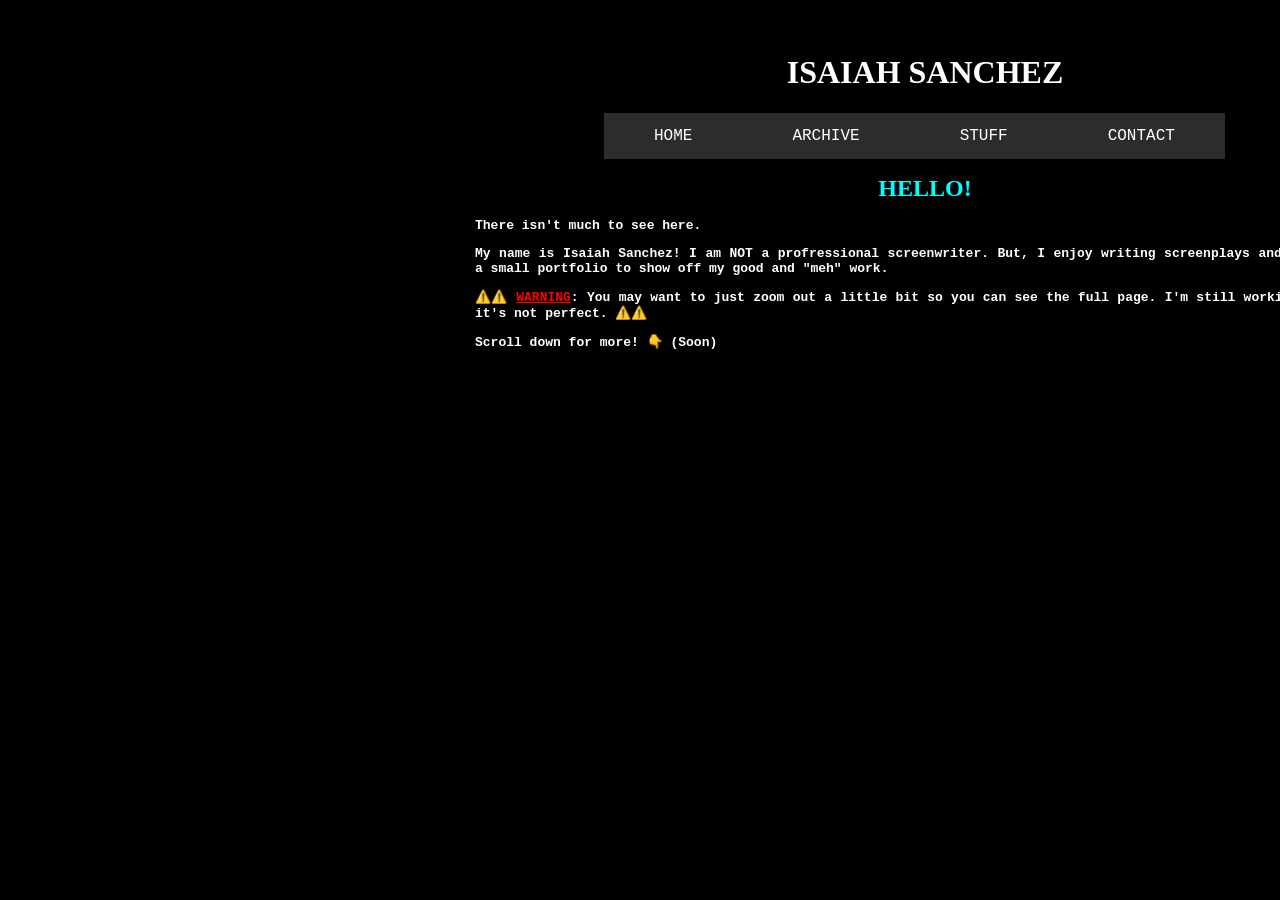
<file: index.html>
<!DOCTYPE html>
  <head>
    <title>HOME 🏠</title>
    <link rel="icon" type="image/x-icon" href="images/favicon.ico">

    <link rel="stylesheet" href="main_styles/styles.css" />
    <link rel="stylesheet" href="main_styles/images_styles.css" />
    <link rel="stylesheet" href="navigation/nav_style.css"
    <meta name="viewport" content="width=device-width, initial-scale=1.0">
  </head>
  <body>
        <h1 class="title">ISAIAH SANCHEZ</h1>
        <!-- Navbar-->
         <ul class="nav">
            <li><a href="index.html">HOME</a></li>
            <li><a href="archive.html">ARCHIVE</a></li>
            <li><a href="about.html">STUFF</a></li>
            <li><a href="contact.html">CONTACT</a></li>
         </ul>
        <!--End of Navbar-->
    </div>

    <h1 class="da-header" style="color: aqua;">HELLO!</h1>
    <h2 class="da-logline">
        <p>
            There isn't much to see here.
        </p>
        <p>
            My name is Isaiah Sanchez! I am NOT a profressional screenwriter. But, I enjoy writing screenplays and this site is just a small portfolio to show off my good and "meh" work.
        </p>
        <P>
            ⚠️⚠️ <span style="color:red; text-decoration: underline;">WARNING</span>: You may want to just zoom out a little bit so you can see the full page. I'm still working on the site, so it's not perfect. ⚠️⚠️
        </P>
        <p>
            Scroll down for more! 👇 (Soon)
        </p>
    </h2>
  </body>
  <html lang="en" style="background-color: #000000">
</html>
</file>
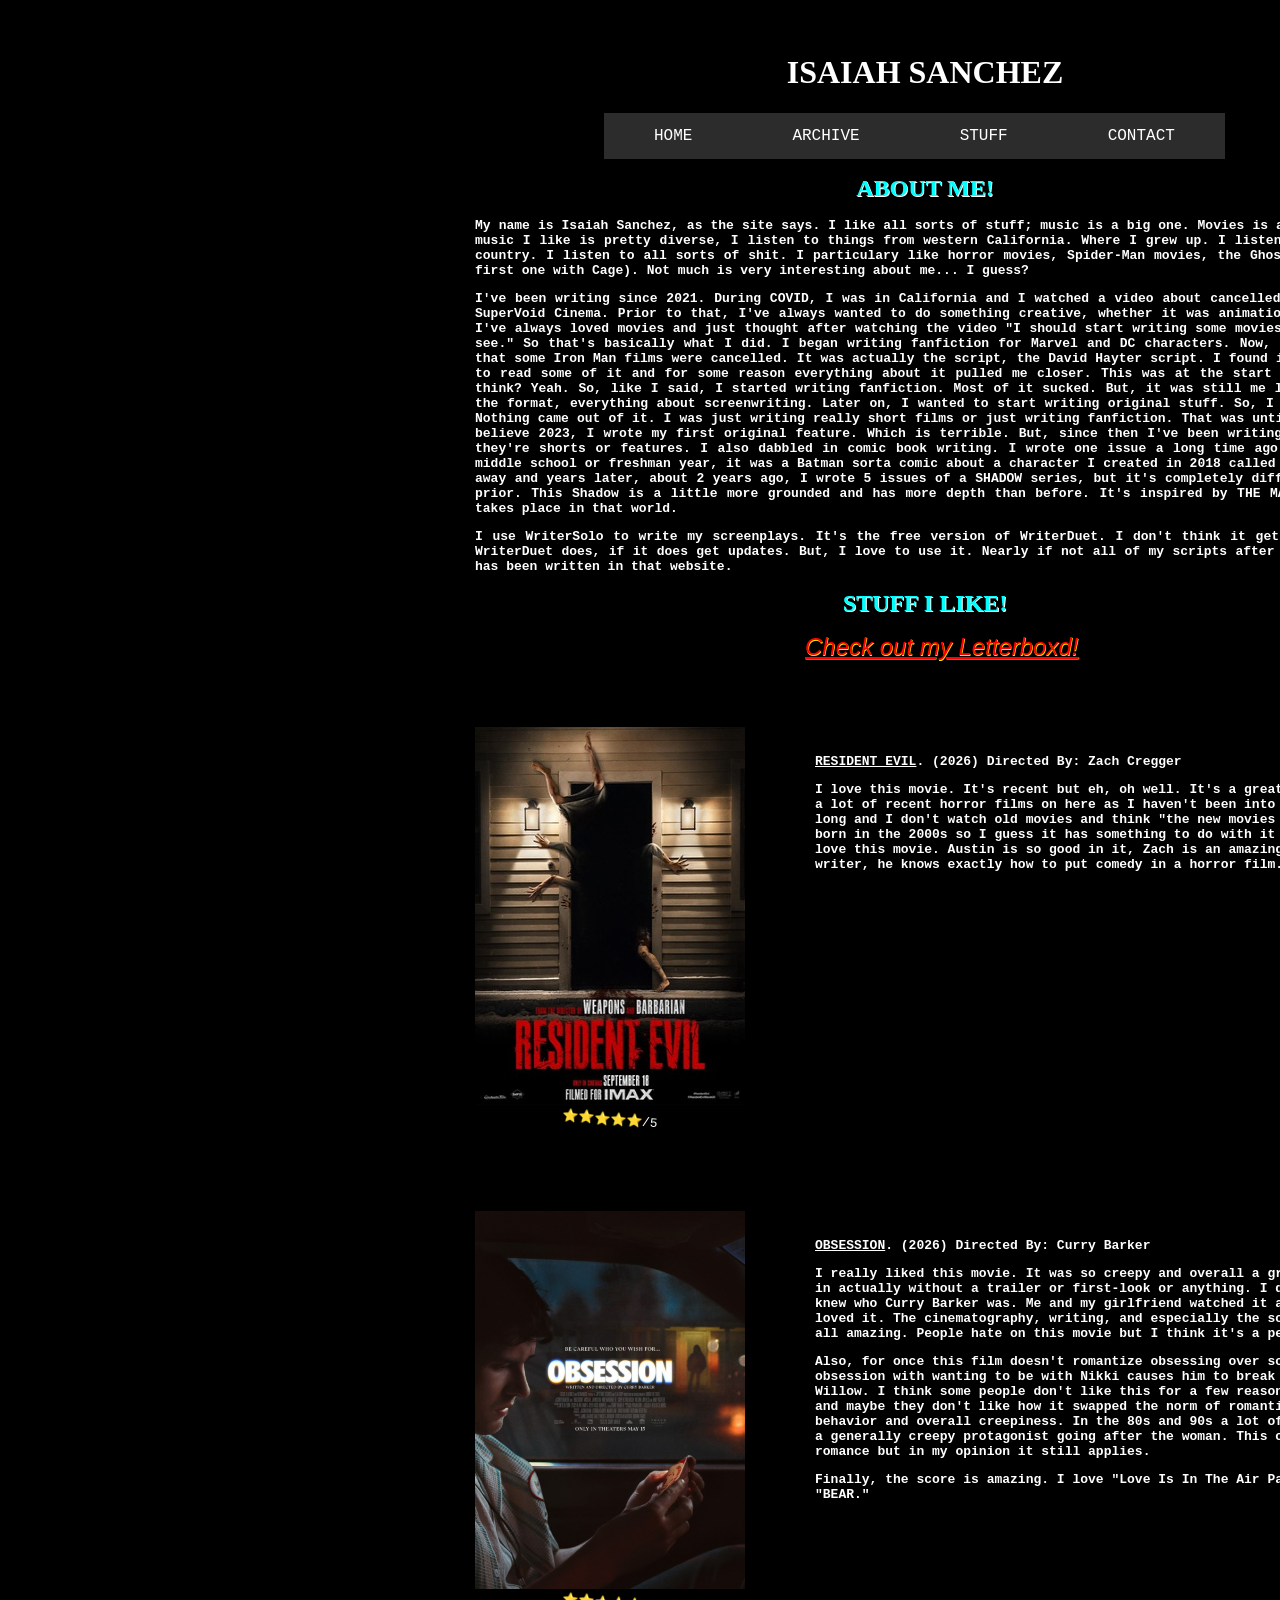
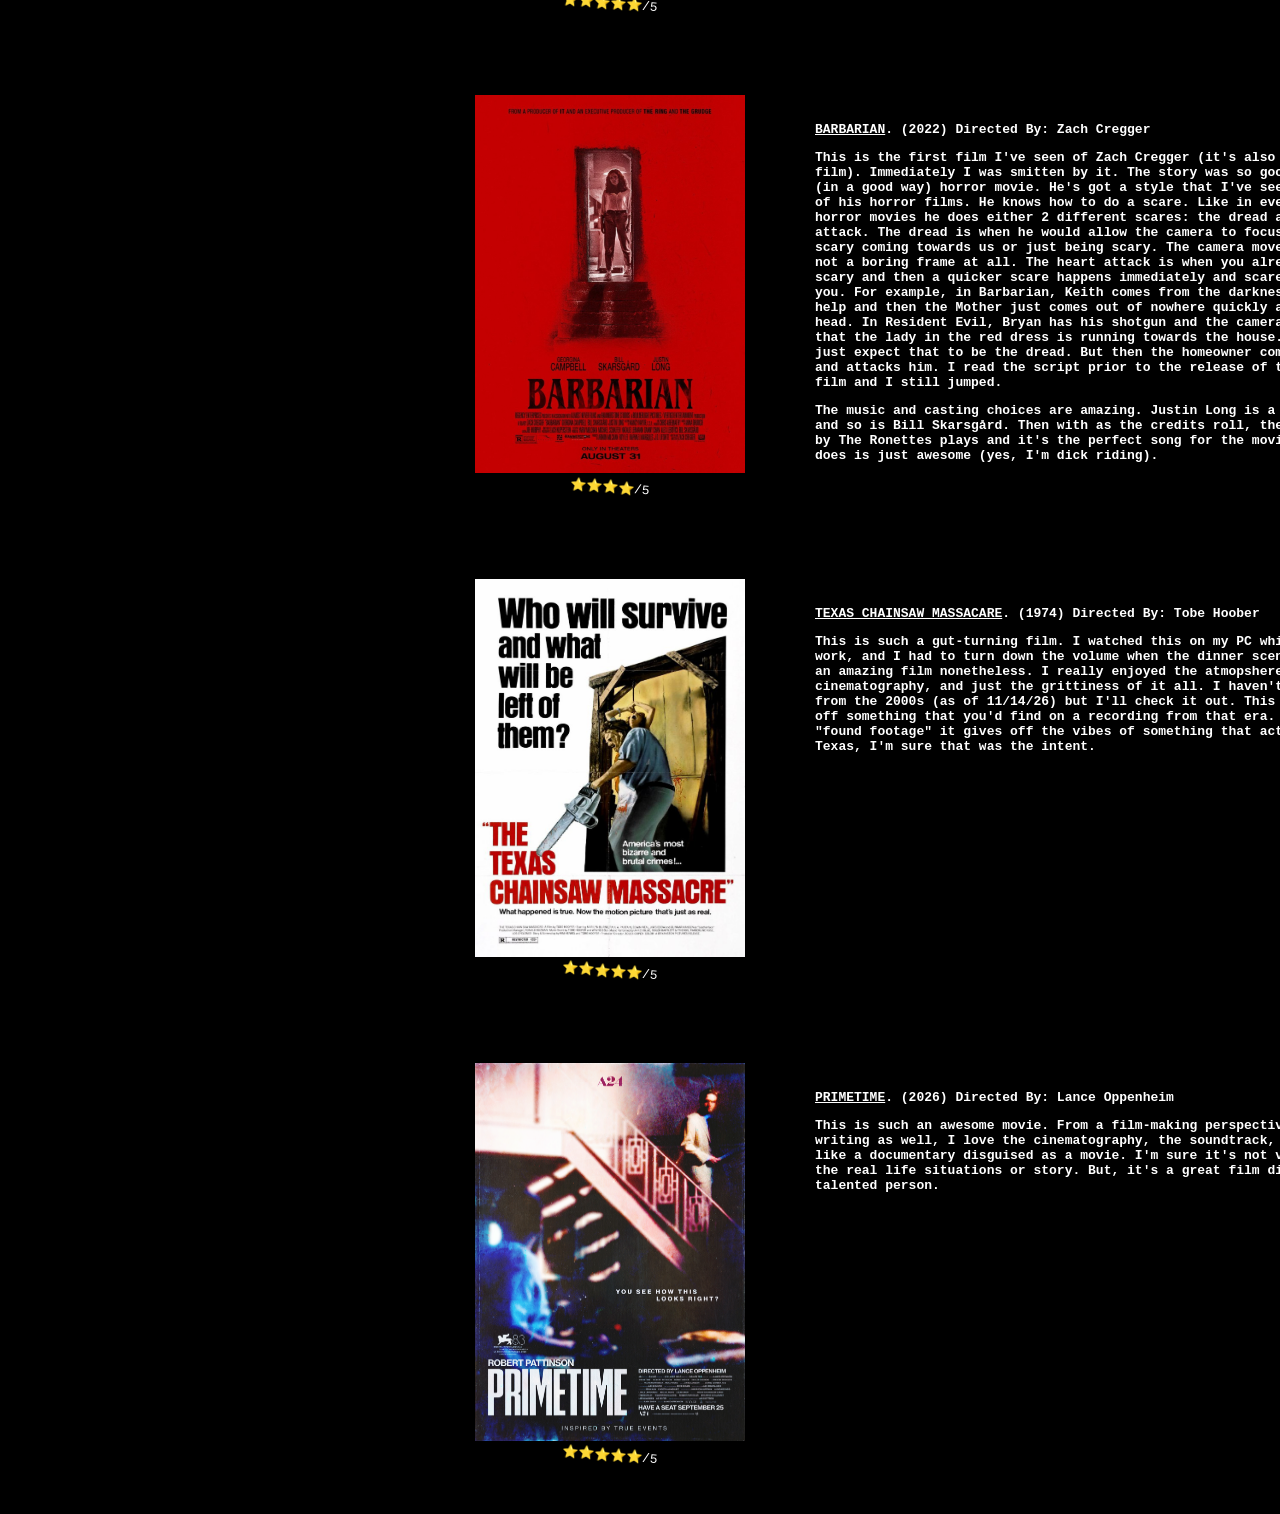
<file: about.html>
<!DOCTYPE html>
  <head>
    <title>STUFF 📦</title>
    <link rel="icon" type="image/x-icon" href="images/favicon.ico">
    <link rel="stylesheet" href="main_styles/styles.css" />
    <link rel="stylesheet" href="about_styles/images_styles.css" />
    <link rel="stylesheet" href="navigation/nav_style.css"
    <meta name="viewport" content="width=device-width, initial-scale=1.0">
  </head>
  <body>
        <h1 class="title">ISAIAH SANCHEZ</h1>
        <!-- Navbar-->
         <ul class="nav">
            <li><a href="index.html">HOME</a></li>
            <li><a href="archive.html">ARCHIVE</a></li>
            <li><a href="about.html">STUFF</a></li>
            <li><a href="contact.html">CONTACT</a></li>
         </ul>
        <!--End of Navbar-->
    </div>

    <div>
        <h1 class="da-header" style="color: aqua;">ABOUT ME!</h1>
        <h2 class="da-logline">
            <p>
                My name is Isaiah Sanchez, as the site says. I like all sorts of stuff; music is a big one. Movies is a close second. The music I like is pretty diverse, I listen to things from western California. Where I grew up. I listen to nu-metal. Some country. I listen to all sorts of shit. I particulary like horror movies, Spider-Man movies, the Ghost Rider movie (the first one with Cage). Not much is very interesting about me... I guess?
            </p>
            <p>
                I've been writing since 2021. During COVID, I was in California and I watched a video about cancelled Iron Man films by SuperVoid Cinema. Prior to that, I've always wanted to do something creative, whether it was animation or just drawing. I've always loved movies and just thought after watching the video "I should start writing some movies. Movies I want to see." So that's basically what I did. I began writing fanfiction for Marvel and DC characters. Now, it wasn't the fact that some Iron Man films were cancelled. It was actually the script, the David Hayter script. I found it online and began to read some of it and for some reason everything about it pulled me closer. This was at the start of highschool... I think? Yeah. So, like I said, I started writing fanfiction. Most of it sucked. But, it was still me learning the craft, the format, everything about screenwriting. Later on, I wanted to start writing original stuff. So, I tried a few times. Nothing came out of it. I was just writing really short films or just writing fanfiction. That was until more recent in I believe 2023, I wrote my first original feature. Which is terrible. But, since then I've been writing originals whether they're shorts or features. I also dabbled in comic book writing. I wrote one issue a long time ago in I think either middle school or freshman year, it was a Batman sorta comic about a character I created in 2018 called "SHADOW." I put it away and years later, about 2 years ago, I wrote 5 issues of a SHADOW series, but it's completely different than the one prior. This Shadow is a little more grounded and has more depth than before. It's inspired by THE MAXX and in my head takes place in that world.
            </p>
            <p>
                I use WriterSolo to write my screenplays. It's the free version of WriterDuet. I don't think it gets the updates that WriterDuet does, if it does get updates. But, I love to use it. Nearly if not all of my scripts after Don't Kill My Vibe has been written in that website.
            </p>
        </h2>
    </div>
    <div>
        <h1 class="da-header" style="color: aqua;">STUFF I LIKE!</h1>
    </div>
    <div>
        <a href="https://boxd.it/lECB5" target="_blank" class="da-letterboxd"><i>Check out my Letterboxd!</i></a>
    </div>
    <div class="parent-schmo">
        <figure class="da-poster">
            <img src="images/re_poster.jpeg" alt="Resident Evil poster" style="width: 270px; height: 378px;">
            <figcaption>⭐⭐⭐⭐⭐/5</figcaption>
        </figure>
        <h2 class="da-body">
            <p>
                <u>RESIDENT EVIL</u>. (2026) Directed By: Zach Cregger
            </p>
            <p>
                I love this movie. It's recent but eh, oh well. It's a great movie. You'll see a lot of recent horror films on here as I haven't been into horror for that long and I don't watch old movies and think "the new movies suck." I was also born in the 2000s so I guess it has something to do with it -- anyways -- I love this movie. Austin is so good in it, Zach is an amazing director and writer, he knows exactly how to put comedy in a horror film.
            </p>
    </div>
    <div class="parent-schmo">
        <figure class="da-poster">
            <img src="images/obsession_poster.jpg" alt="Obsession poster" style="width: 270px; height: 378px;">
            <figcaption>⭐⭐⭐⭐⭐/5</figcaption>
        </figure>
        <h2 class="da-body">
            <p>
                <u>OBSESSION</u>. (2026) Directed By: Curry Barker
            </p>
            <p>
                I really liked this movie. It was so creepy and overall a great watch. I went in actually without a trailer or first-look or anything. I don't think I even knew who Curry Barker was. Me and my girlfriend watched it and immediately I loved it. The cinematography, writing, and especially the sound design. It was all amazing. People hate on this movie but I think it's a personal issue.
            </p>
            <p>
                Also, for once this film doesn't romantize obsessing over someone. Bear's obsession with wanting to be with Nikki causes him to break the One Wish Willow. I think some people don't like this for a few reasons; it's popular, and maybe they don't like how it swapped the norm of romantizing obsessive behavior and overall creepiness. In the 80s and 90s a lot of romance films had a generally creepy protagonist going after the woman. This obviously isn't a romance but in my opinion it still applies.
            </p>
            <p>
                Finally, the score is amazing. I love "Love Is In The Air Part 1 (and 2)" and "BEAR."
            </p>
    </div>
    <div class="parent-schmo">
        <figure class="da-poster">
            <img src="images/barbarian_movie_poster.jpg" alt="Barbarian poster" style="width: 270px; height: 378px;">
            <figcaption>⭐⭐⭐⭐/5</figcaption>
        </figure>
        <h2 class="da-body">
            <p>
                <u>BARBARIAN</u>. (2022) Directed By: Zach Cregger
            </p>
            <p>
                This is the first film I've seen of Zach Cregger (it's also his first horror film). Immediately I was smitten by it. The story was so good and such a weird (in a good way) horror movie. He's got a style that I've seen throughout all 3 of his horror films. He knows how to do a scare. Like in every one of his horror movies he does either 2 different scares: the dread and the heart attack. The dread is when he would allow the camera to focus on something scary coming towards us or just being scary. The camera moves forward. It's not a boring frame at all. The heart attack is when you already SAW something scary and then a quicker scare happens immediately and scares the shit out of you. For example, in Barbarian, Keith comes from the darkness and begs for help and then the Mother just comes out of nowhere quickly and smashes his head. In Resident Evil, Bryan has his shotgun and the camera just showed us that the lady in the red dress is running towards the house. So most people just expect that to be the dread. But then the homeowner comes out of nowhere and attacks him. I read the script prior to the release of the Resident Evil film and I still jumped.
            </p>
            <p>
                The music and casting choices are amazing. Justin Long is a favorite of mine, and so is Bill Skarsgård. Then with as the credits roll, the song "Be My Baby" by The Ronettes plays and it's the perfect song for the movie. Everything he does is just awesome (yes, I'm dick riding).
            </p>
    </div>
    <div class="parent-schmo">
        <figure class="da-poster">
            <img src="images/texas_chainsaw_poster.jpg" alt="Texas Chainsaw Massacare poster" style="width: 270px; height: 378px;">
            <figcaption>⭐⭐⭐⭐⭐/5</figcaption>
        </figure>
        <h2 class="da-body">
            <p>
                <u>TEXAS CHAINSAW MASSACARE</u>. (1974) Directed By: Tobe Hoober
            </p>
            <p>
                This is such a gut-turning film. I watched this on my PC while doing some work, and I had to turn down the volume when the dinner scene happened. It's an amazing film nonetheless. I really enjoyed the atmopshere, writing, the cinematography, and just the grittiness of it all. I haven't seen the remake from the 2000s (as of 11/14/26) but I'll check it out. This film kinda gave off something that you'd find on a recording from that era. Though it's not "found footage" it gives off the vibes of something that actually happened in Texas, I'm sure that was the intent.
            </p>
    </div>
    <div class="parent-schmo">
        <figure class="da-poster">
            <img src="images/Primetime-3-PosterSpy.png" alt="Primetime poster" style="width: 270px; height: 378px;">
            <figcaption>⭐⭐⭐⭐⭐/5</figcaption>
        </figure>
        <h2 class="da-body">
            <p>
                <u>PRIMETIME</u>. (2026) Directed By: Lance Oppenheim
            </p>
            <p>
                This is such an awesome movie. From a film-making perspective. I love the writing as well, I love the cinematography, the soundtrack, the way it feels like a documentary disguised as a movie. I'm sure it's not very accurate to the real life situations or story. But, it's a great film directed by such a talented person.
            </p>
    </div>
  </body>
  <html lang="en" style="background-color: #000000">
</html>
</file>
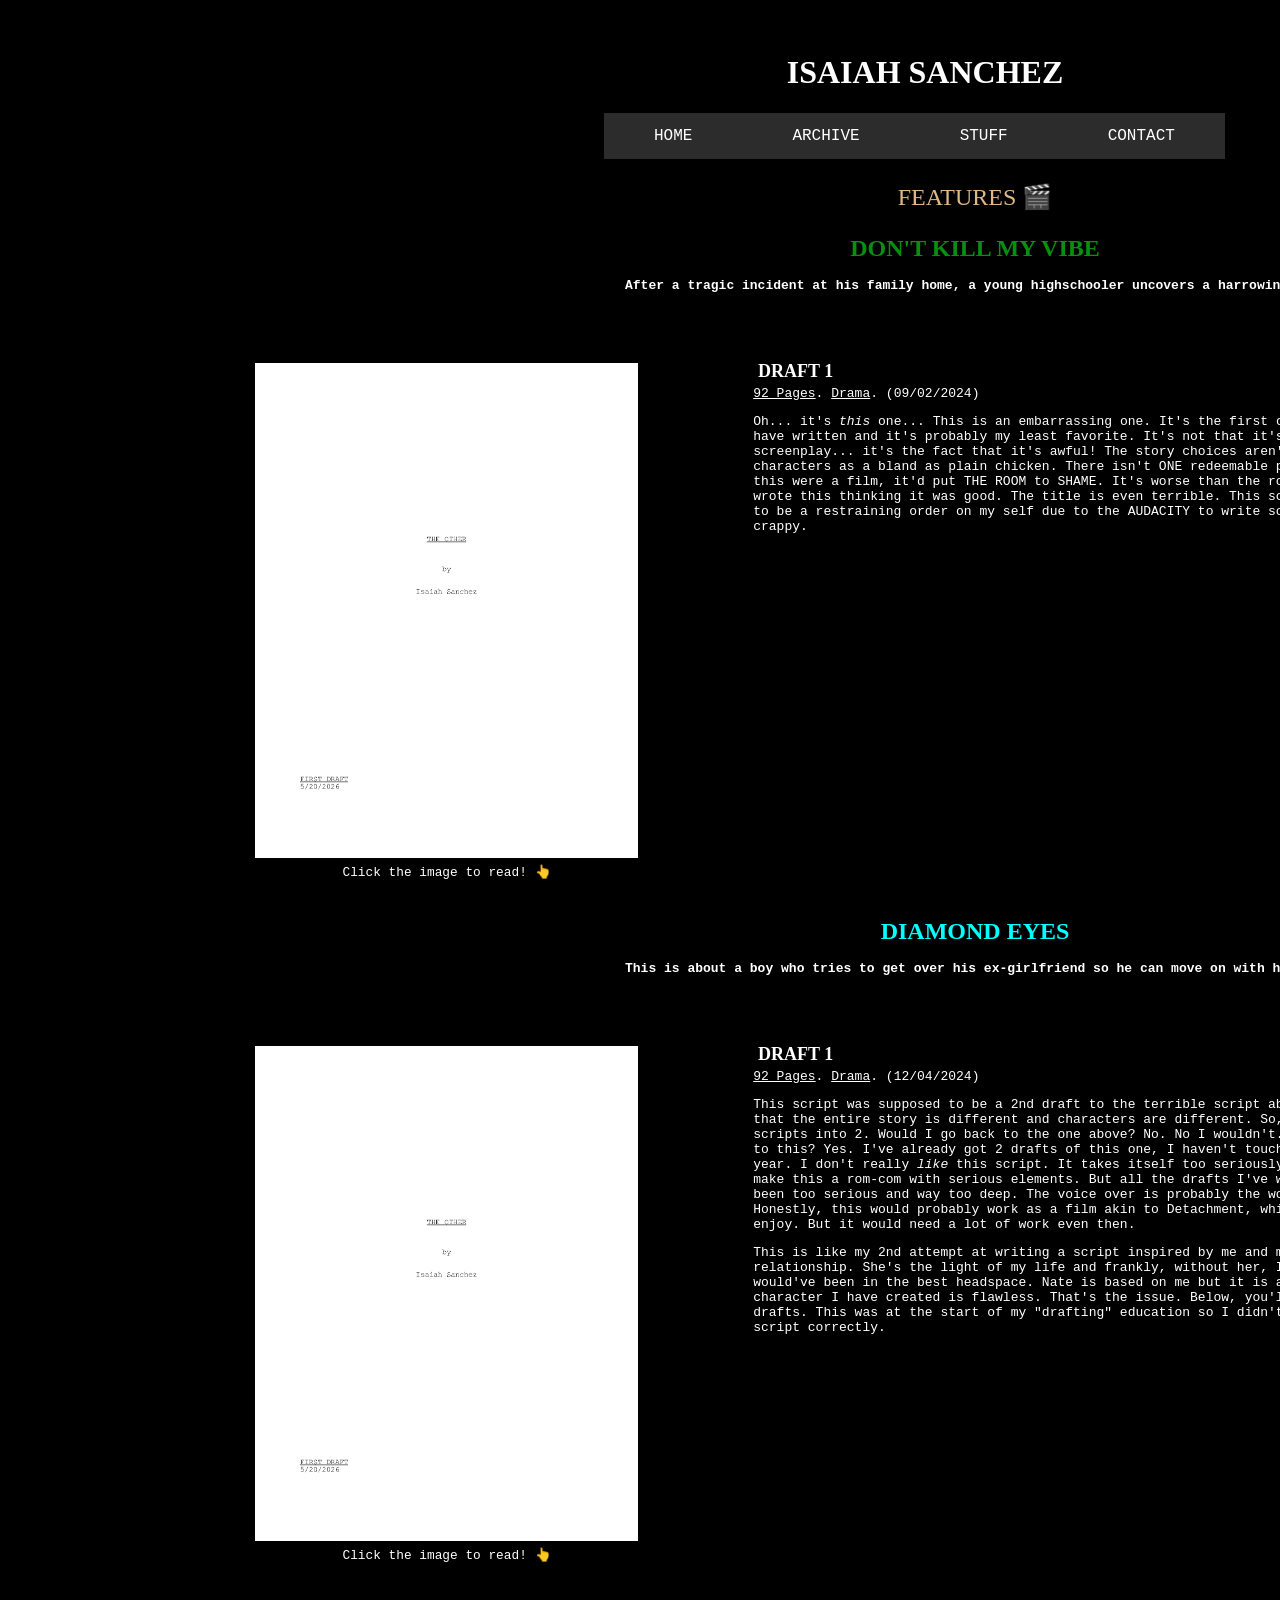
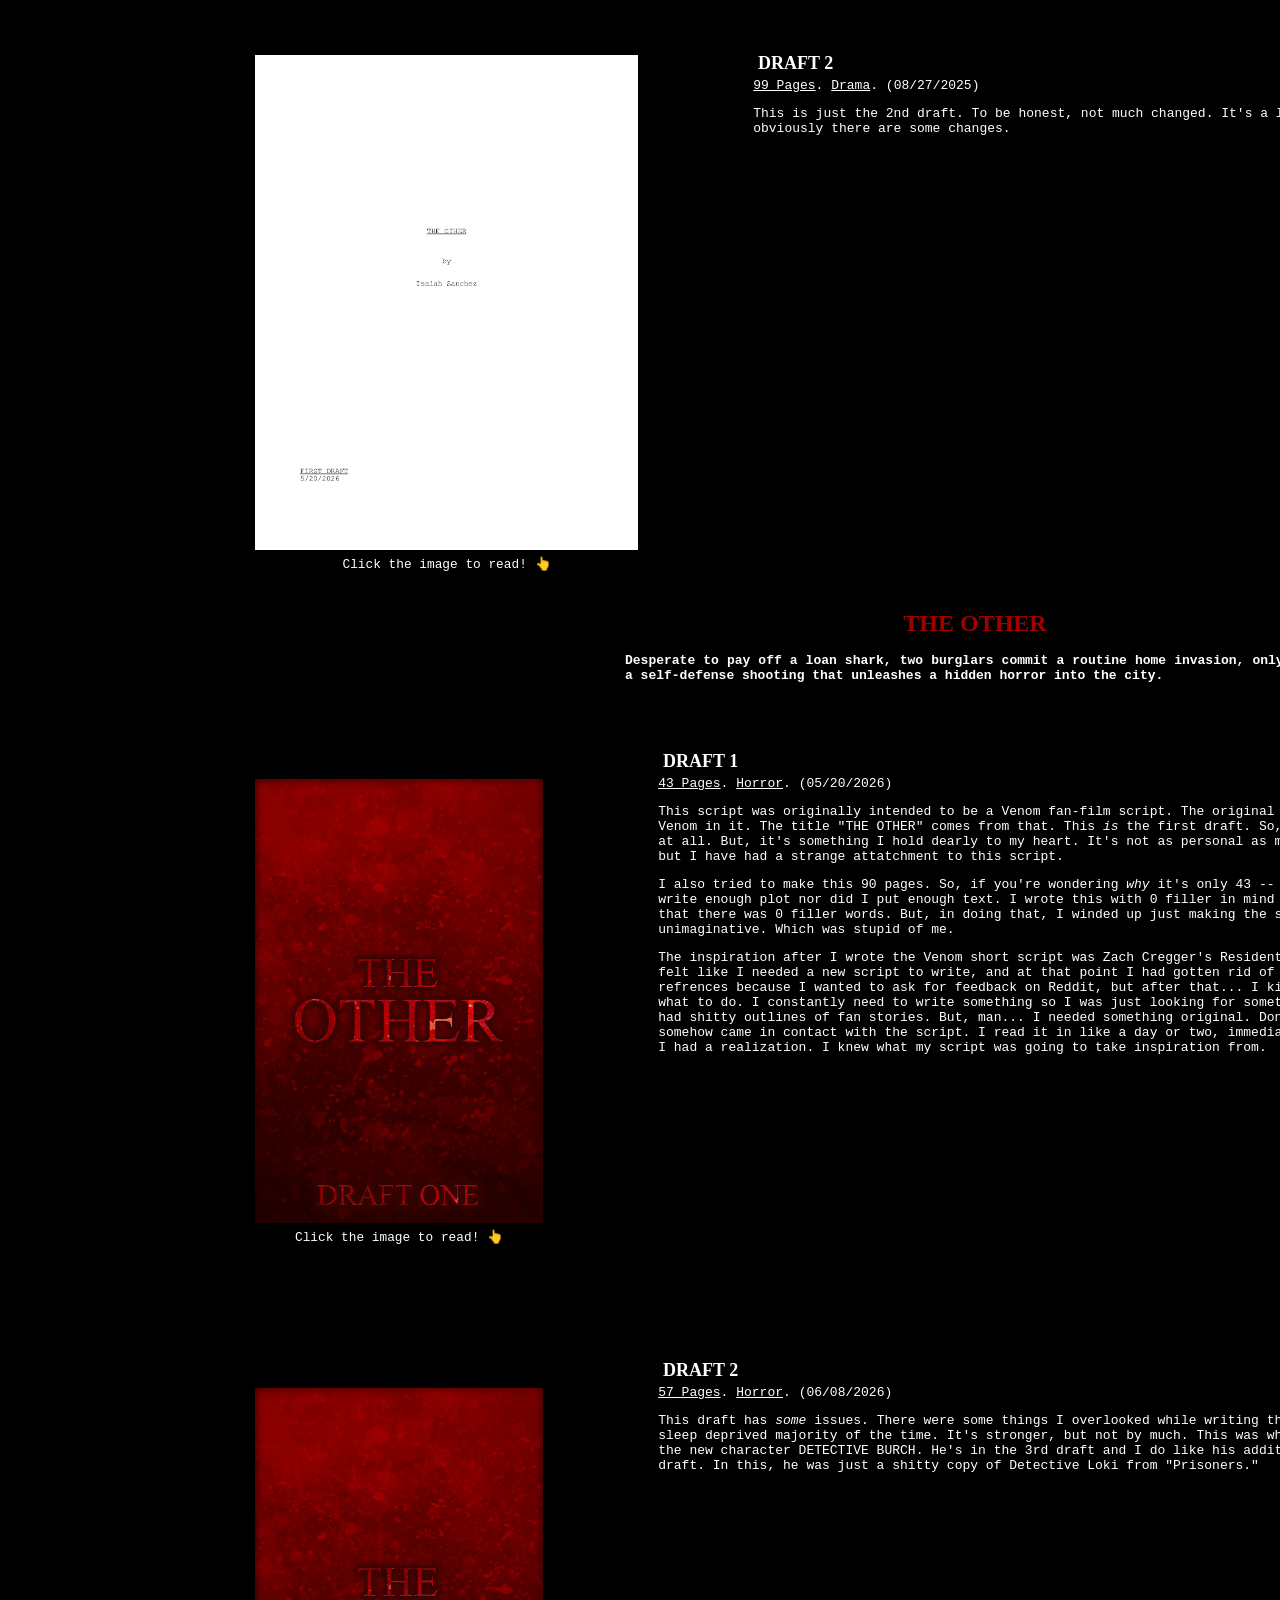
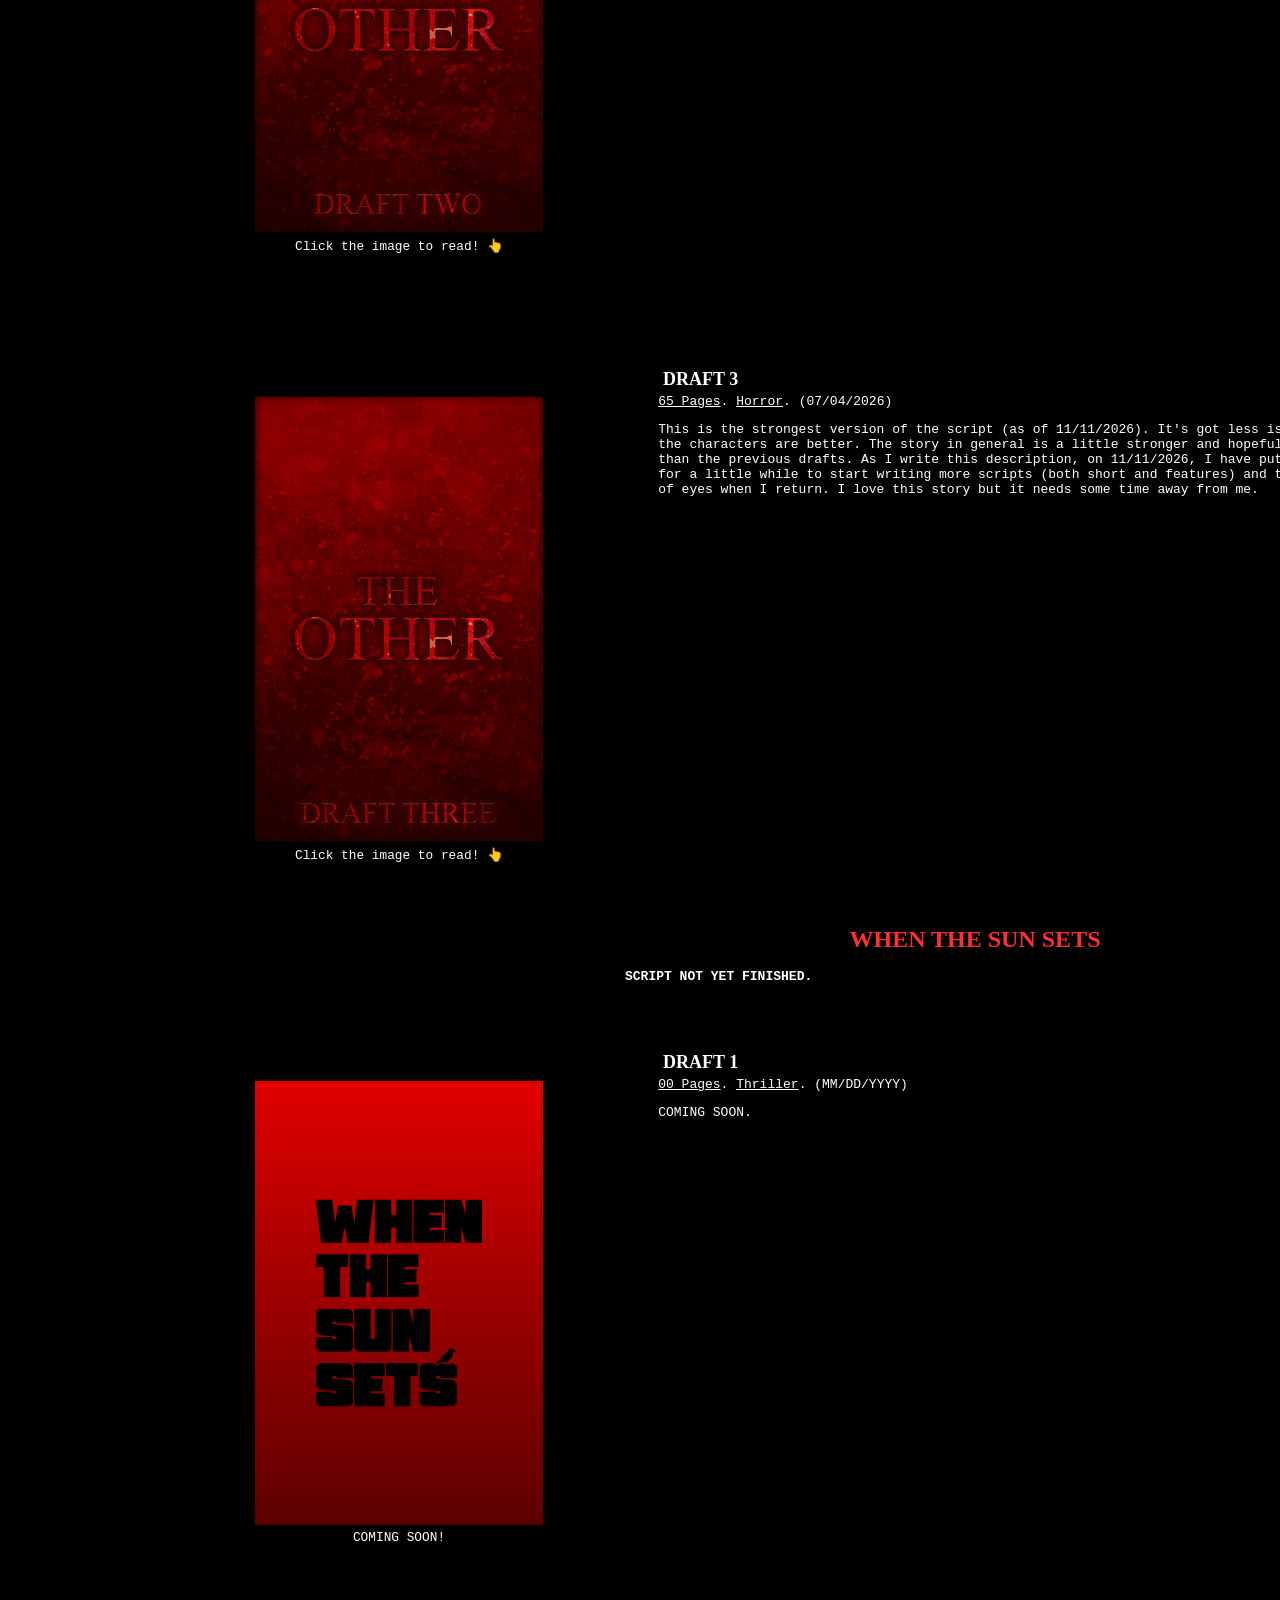
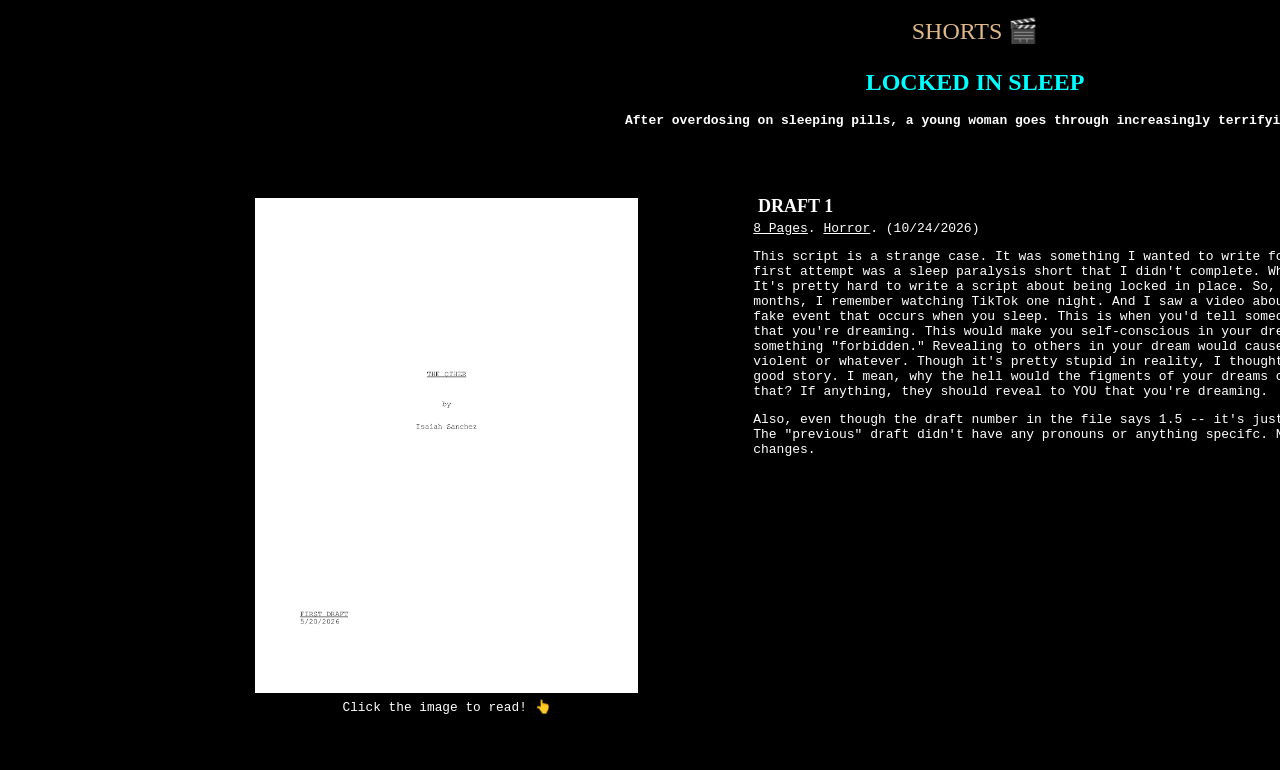
<file: archive.html>
<!DOCTYPE html>
  <head>
    <title>ARCHIVE 📄</title>
    <link rel="icon" type="image/x-icon" href="images/favicon.ico">
    <link rel="stylesheet" href="archive_styles/styles.css" />
    <link rel="stylesheet" href="archive_styles/images_styles.css" />
    <link rel="stylesheet" href="navigation/nav_style.css"
    <meta name="viewport" content="width=device-width, initial-scale=1.0">
  </head>
  <body>
        <h1 class="title">ISAIAH SANCHEZ</h1>
        <!-- Navbar-->
         <ul class="nav">
            <li><a href="index.html">HOME</a></li>
            <li><a href="archive.html">ARCHIVE</a></li>
            <li><a href="about.html">STUFF</a></li>
            <li><a href="contact.html">CONTACT</a></li>
         </ul>
        <!--End of Navbar-->
    </div>

    <div>
        <div class="da-header">
            <p>
                <span style="color: burlywood;">FEATURES</span> 🎬
            </p>
        </h1>
    </div>

    <h1 class="da-header" style="color: rgb(6, 143, 17);">DON'T KILL MY VIBE</h1>
    <h2 class="da-logline">After a tragic incident at his family home, a young highschooler uncovers a harrowing realization.</h2>
    <div class="parent-schmo">
        <figure>
            <a href="https://drive.google.com/file/d/1DIBFQDKUabTY_OvGceW1iFOJziDUUQkT/view?usp=sharing" target="_blank"><img src="script_pages/THE OTHER (feature).png" alt="script title page." style="width:383px; height: 495px;"></a>
            <figcaption>Click the image to read! 👆</figcaption>
        </figure>
        <h3 class="da-title">DRAFT 1</h3>
        <div class="da-body">
            <p>
            <u>92 Pages</u>. <u>Drama</u>. (09/02/2024)
            </p>
            <p>
            Oh... it's <i>this</i> one... This is an embarrassing one. It's the first original script I have written and it's probably my least favorite. It's not that it's my <i>first</i> original screenplay... it's the fact that it's awful! The story choices aren't good at all, the characters as a bland as plain chicken. There isn't ONE redeemable part about this. If this were a film, it'd put THE ROOM to SHAME. It's worse than the room. Somehow, I wrote this thinking it was good. The title is even terrible. This script makes me want to be a restraining order on my self due to the AUDACITY to write something this crappy.
            </p>
        </div>
    </div>

    <h1 class="da-header" style="color: aqua;">DIAMOND EYES</h1>
    <h2 class="da-logline">This is about a boy who tries to get over his ex-girlfriend so he can move on with his life.</h2>
    <div class="parent-schmo">
        <figure>
            <a href="https://drive.google.com/file/d/1DIBFQDKUabTY_OvGceW1iFOJziDUUQkT/view?usp=sharing" target="_blank"><img src="script_pages/THE OTHER (feature).png" alt="script title page." style="width:383px; height: 495px;"></a>
            <figcaption>Click the image to read! 👆</figcaption>
        </figure>
        <h3 class="da-title">DRAFT 1</h3>
        <div class="da-body">
            <p>
            <u>92 Pages</u>. <u>Drama</u>. (12/04/2024)
            </p>
            <p>
            This script was supposed to be a 2nd draft to the terrible script above. But, I found that the entire story is different and characters are different. So, I split the scripts into 2. Would I go back to the one above? No. No I wouldn't. Would I go back to this? Yes. I've already got 2 drafts of this one, I haven't touched it maybe over a year. I don't really <i>like</i> this script. It takes itself too seriously. I think I may make this a rom-com with serious elements. But all the drafts I've written have just been too serious and way too deep. The voice over is probably the worst part about it. Honestly, this would probably work as a film akin to Detachment, which is a film I do enjoy. But it would need a lot of work even then.
            </p>
            <p>
            This is like my 2nd attempt at writing a script inspired by me and my girlfriend's relationship. She's the light of my life and frankly, without her, I don't think I would've been in the best headspace. Nate is based on me but it is a flaw. The character I have created is flawless. That's the issue. Below, you'll see the other drafts. This was at the start of my "drafting" education so I didn't really draft the script correctly.
            </p>
        </div>
    </div>

    <div class="parent-schmo">
        <figure>
            <a href="https://drive.google.com/file/d/1DIBFQDKUabTY_OvGceW1iFOJziDUUQkT/view?usp=sharing" target="_blank"><img src="script_pages/THE OTHER (feature).png" alt="script title page." style="width:383px; height: 495px;"></a>
            <figcaption>Click the image to read! 👆</figcaption>
        </figure>
        <h3 class="da-title">DRAFT 2</h3>
        <div class="da-body">
            <p>
            <u>99 Pages</u>. <u>Drama</u>. (08/27/2025)
            </p>
            <p>
            This is just the 2nd draft. To be honest, not much changed. It's a little longer and obviously there are some changes.
            </p>
        </div>
    </div>

    <h1 class="da-header" style="color: rgb(161, 0, 0);">THE OTHER</h1>
    <h2 class="da-logline">Desperate to pay off a loan shark, two burglars commit a routine home invasion, only to be forced into a self-defense shooting that unleashes a hidden horror into the city.</h2>
    <div class="parent-schmo">
        <figure>
            <a href="https://drive.google.com/file/d/1DIBFQDKUabTY_OvGceW1iFOJziDUUQkT/view?usp=sharing" target="_blank"><img src="script_pages/theotherposter.png" alt="script title page." style="width:288; height: 444px;"></a>
            <figcaption>Click the image to read! 👆</figcaption>
        </figure>
        <h3 class="da-title">DRAFT 1</h3>
        <div class="da-body">
            <p>
            <u>43 Pages</u>. <u>Horror</u>. (05/20/2026)
            </p>
            <p>
            This script was originally intended to be a Venom fan-film script. The original short I wrote had Venom in it. The title "THE OTHER" comes from that.
            This <i>is</i> the first draft. So, it's not perfect at all. But, it's something I hold dearly to my heart. It's not as personal as maybe other works,
            but I have had a strange attatchment to this script. 
            </p>
            <p>
            I also tried to make this 90 pages. So, if you're wondering <i>why</i> it's only 43 -- I didn't really write enough plot nor did I put enough text. I wrote this with 0 filler in mind so I made sure that there was 0 filler words. But, in doing that, I winded up just making the scenes bare and unimaginative. Which was stupid of me.
            </p>
            <p>
            The inspiration after I wrote the Venom short script was Zach Cregger's Resident Evil. I actually felt like I needed a new script to write, and at that point I had gotten rid of the Venom refrences because I wanted to ask for feedback on Reddit, but after that... I kinda didn't know what to do. I constantly need to write something so I was just looking for something to write. I had shitty outlines of fan stories. But, man... I needed something original. Don't ask how, but I somehow came in contact with the script. I read it in like a day or two, immediately after reading I had a realization. I knew what my script was going to take inspiration from.
            </p>
        </div>
    </div>

    <div class="parent-schmo">
        <figure>
            <a href="https://drive.google.com/file/d/15wUuOmdVrNECXB4BVjjSwnlMFaM_2HQK/view?usp=sharing" target="_blank"><img src="script_pages/theotherposter2.png" alt="script title page." style="width:288; height: 444px;"></a>
            <figcaption>Click the image to read! 👆</figcaption>
        </figure>
        <h3 class="da-title">DRAFT 2</h3>
        <div class="da-body">
            <p>
            <u>57 Pages</u>. <u>Horror</u>. (06/08/2026)
            </p>
            <p>
            This draft has <i>some</i> issues. There were some things I overlooked while writing this draft. I was sleep deprived majority of the time. It's stronger, but not by much. This was when I first put in the new character DETECTIVE BURCH. He's in the 3rd draft and I do like his addition in the 3rd draft. In this, he was just a shitty copy of Detective Loki from "Prisoners."
            </p>
        </div>
    </div>

    <div class="parent-schmo">
        <figure>
            <a href="https://drive.google.com/file/d/15wUuOmdVrNECXB4BVjjSwnlMFaM_2HQK/view?usp=sharing" target="_blank"><img src="script_pages/theotherposter3.png" alt="script title page." style="width:288; height: 444px;"></a>
            <figcaption>Click the image to read! 👆</figcaption>
        </figure>
        <h3 class="da-title">DRAFT 3</h3>
        <div class="da-body">
            <p>
            <u>65 Pages</u>. <u>Horror</u>. (07/04/2026)
            </p>
            <p>
            This is the strongest version of the script (as of 11/11/2026). It's got less issues and I think the characters are better. The story in general is a little stronger and hopefully more thrilling than the previous drafts. As I write this description, on 11/11/2026, I have put the script aside for a little while to start writing more scripts (both short and features) and to get a fresh pair of eyes when I return. I love this story but it needs some time away from me.
            </p>
        </div>
    </div>

    <h1 class="da-header" style="color: rgb(255, 47, 47);">WHEN THE SUN SETS</h1>
    <h2 class="da-logline">SCRIPT NOT YET FINISHED.</h2>

    <div class="parent-schmo">
        <figure>
            <img src="script_pages/whensunsetsposter.png" alt="script title page." style="width:288; height: 444px;"></a>
            <figcaption>COMING SOON!</figcaption>
        </figure>
        <h3 class="da-title">DRAFT 1</h3>
        <div class="da-body">
            <p>
            <u>00 Pages</u>. <u>Thriller</u>. (MM/DD/YYYY)
            </p>
            <p>
            COMING SOON.
            </p>
        </div>
    </div>

    <div>
        <div class="da-header">
            <p>
                <span style="color: burlywood;">SHORTS</span> 🎬
            </p>
        </h1>
    </div>
    <h1 class="da-header" style="color: aqua;">LOCKED IN SLEEP</h1>
    <h2 class="da-logline">After overdosing on sleeping pills, a young woman goes through increasingly terrifying nightmares.</h2>
    <div class="parent-schmo">
        <figure>
            <a href="https://drive.google.com/file/d/1JF4c3uC_rwfAlJPo2gbRUQZDaacCCd2E/view?usp=sharing" target="_blank"><img src="script_pages/THE OTHER (feature).png" alt="script title page." style="width:383px; height: 495px;"></a>
            <figcaption>Click the image to read! 👆</figcaption>
        </figure>
        <h3 class="da-title">DRAFT 1</h3>
        <div class="da-body">
            <p>
            <u>8 Pages</u>. <u>Horror</u>. (10/24/2026)
            </p>
            <p>
                This script is a strange case. It was something I wanted to write for a while. The first attempt was a sleep paralysis short that I didn't complete. Why? I'll tell you: It's pretty hard to write a script about being locked in place. So, after a few months, I remember watching TikTok one night. And I saw a video about an obviously fake event that occurs when you sleep. This is when you'd tell someone in your dreams that you're dreaming. This would make you self-conscious in your dream and it's something "forbidden." Revealing to others in your dream would cause them to become violent or whatever. Though it's pretty stupid in reality, I thought it made for a good story. I mean, why the hell would the figments of your dreams care if you reveal that? If anything, they should reveal to YOU that you're dreaming.
            </p>
            <p>
                Also, even though the draft number in the file says 1.5 -- it's just the first draft. The "previous" draft didn't have any pronouns or anything specifc. Nothing really changes.
            </p>
        </div>
    </div>

  </body>
  <html lang="en" style="background-color: #000000">
</html>
</file>
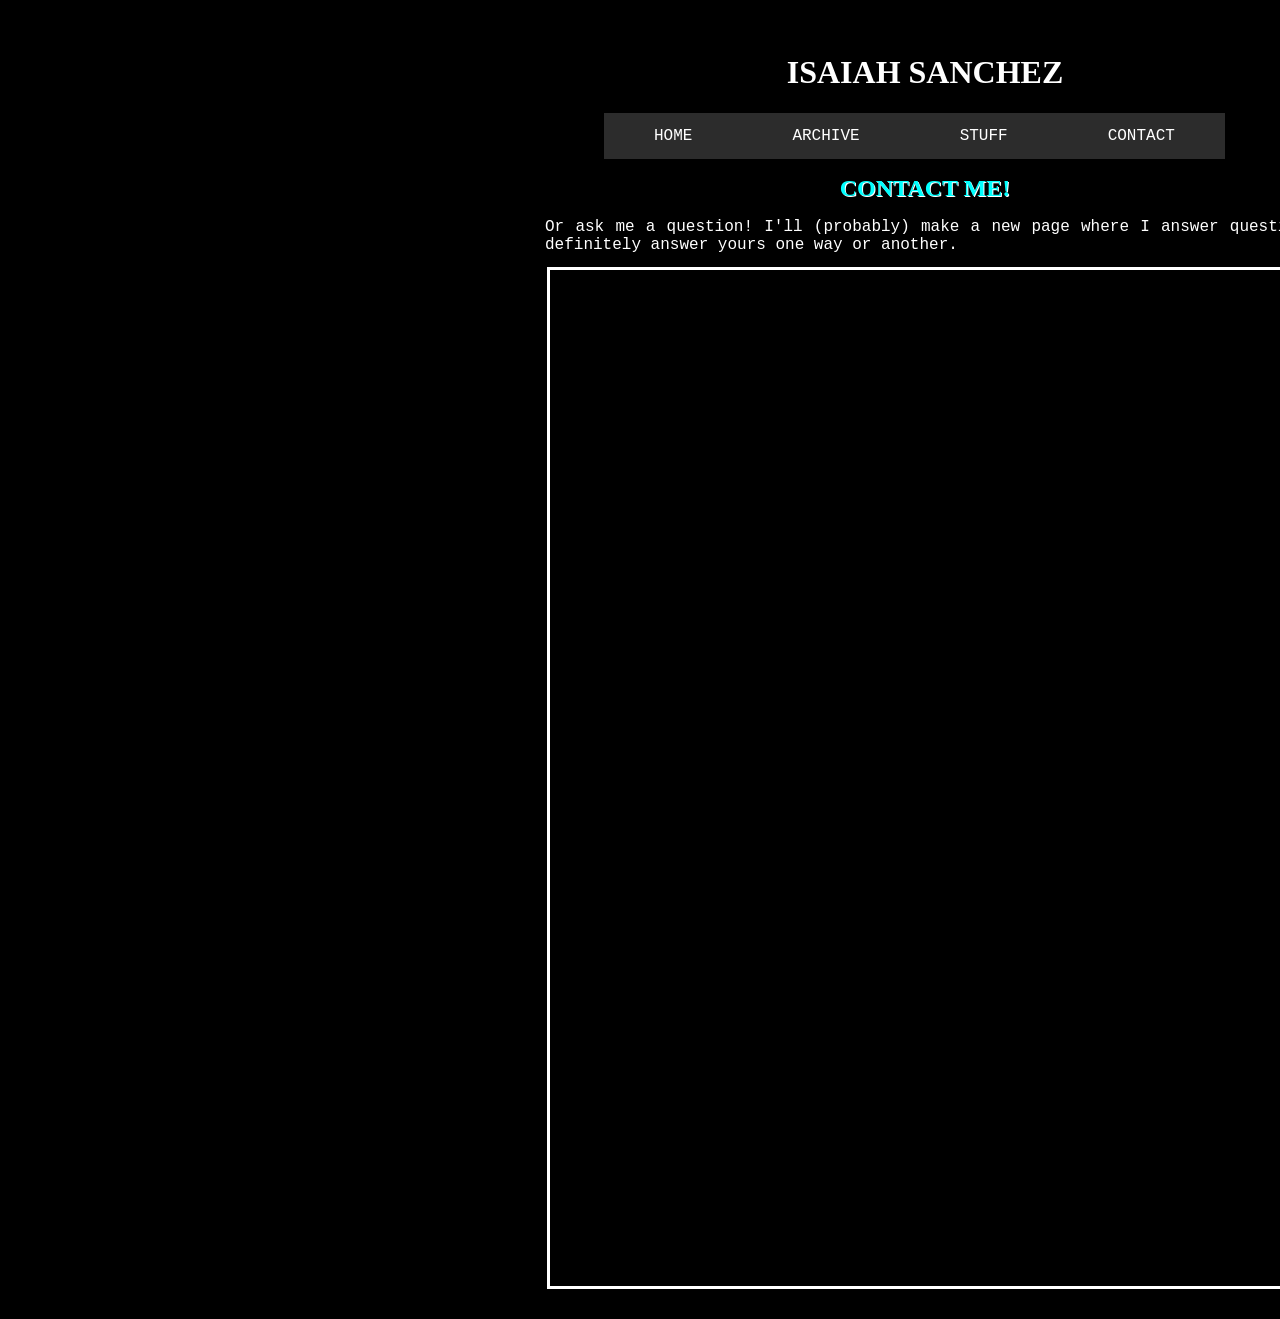
<file: contact.html>
<!DOCTYPE html>
  <head>
    <title>CONTACT 📞</title>
    <link rel="icon" type="image/x-icon" href="images/favicon.ico">
    <link rel="stylesheet" href="main_styles/styles.css" />
    <link rel="stylesheet" href="about_styles/images_styles.css" />
    <link rel="stylesheet" href="navigation/nav_style.css">
    <link rel="stylesheet" href="contact_styles/style.css">
    <meta name="viewport" content="width=device-width, initial-scale=1.0">
  </head>
  <body>
        <h1 class="title">ISAIAH SANCHEZ</h1>
        <!-- Navbar-->
         <ul class="nav">
            <li><a href="index.html">HOME</a></li>
            <li><a href="archive.html">ARCHIVE</a></li>
            <li><a href="about.html">STUFF</a></li>
            <li><a href="contact.html">CONTACT</a></li>
         </ul>
        <!--End of Navbar-->
    </div>

    <div>
        <h1 class="da-header" style="color: aqua;">CONTACT ME!</h1>
    </div>
    <div>
      <p class="da-logline" style="font-size: medium; padding-left: 70px;">
        Or ask me a question! I'll (probably) make a new page where I answer questions. But, I'll definitely answer yours one way or another.
      </p>
    </div>
    <div class="container">
        <form action="action_page.php">

          <iframe src="https://docs.google.com/forms/d/e/1FAIpQLSfeENk5_oc7NESv8ooRlvCQZydJbucLLL3sLUR9K1cKvZZ21A/viewform?embedded=true" width="640" height="972" frameborder="0" marginheight="0" marginwidth="0">Loading…</iframe>
        </form>
    </div>
  <html lang="en" style="background-color: #000000">
</html>
</file>
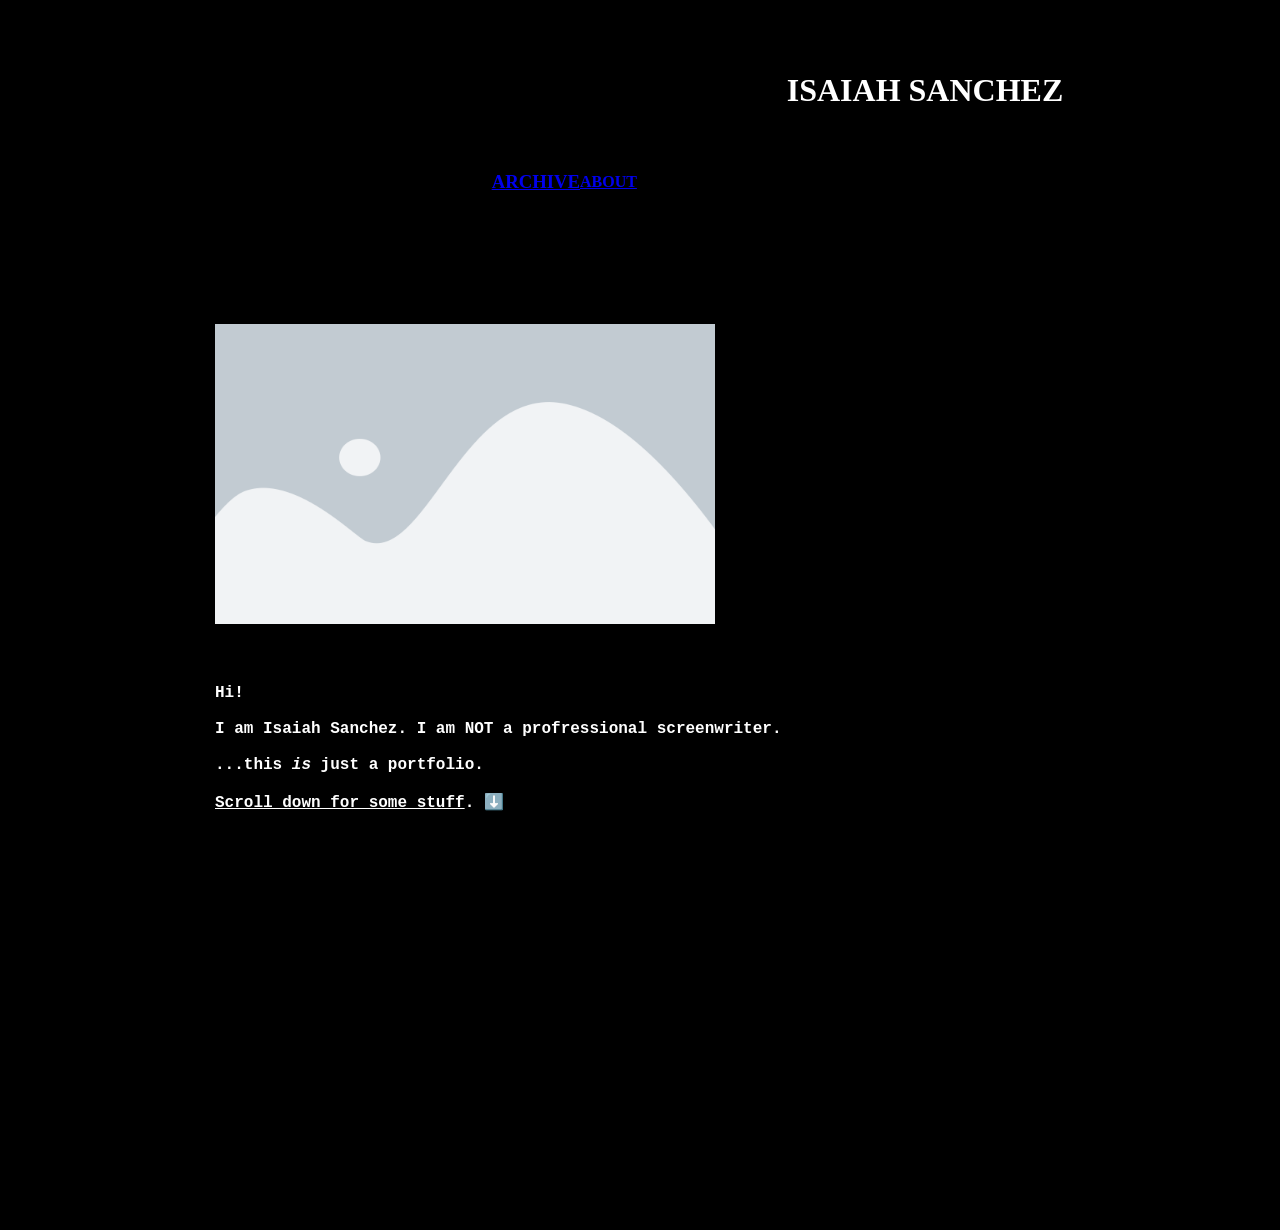
<file: main.html>
<!DOCTYPE html>
<html>
  // text stuff
  <head>
    <title>MAIN</title>
    <link rel="stylesheet" href="main_styles/styles.css" />
  </head>
  <body>
      <h1 class="title">ISAIAH SANCHEZ</h1>
      // button text
      <div class="parent-element">
        <div class="main">
            <h2 class="main">MAIN</h2>
        </div>
        <div class="archive">
            <a href="archive.html" target="_top">
                <h3 class="archive">ARCHIVE</h3>
            </a>
        </div>
        <div class="about">
            <a href="about.html" target="_top">
                <h4 class="archive">ABOUT</h4>
            </a>
        </div>
    </div>

  // image stuff
  <body>
    <link rel="stylesheet" href="main_styles/images_styles.css" />
    <div class="parent-schmo">
        <img src="placeholder.png" alt="placeholder image." class="main_image">
    </div>
    <div class="parent-schmo">
        <h1 class="welcome">
            <b>
                Hi!
            <br>
                
            <br>
                I am Isaiah Sanchez. I am NOT a profressional screenwriter.
            <br>
            <br>
                ...this <em>is</em> just a portfolio.
            <br>
            <br>
                <U>Scroll down for some stuff</U>. ⬇️
            </b>
        </h1>
    </div>
  </body>

  <html lang="en" style="background-color: #000000">
</html>
</file>
<file: main_styles/styles.css>
html {
    -webkit-text-size-adjust: 100%;
    text-size-adjust: 100%;
}
body{
    padding: 25px;
    margin-right: 500px;
    margin-left: auto;
    width: 1400px;
}
.title {
    color: #ffffff;
    font-family:'Times New Roman', Times, serif;
    
    font-size: xx-large;
    text-align: center;
    margin-left: 400px;
}
.parent-element {
    display: flex;
    flex-direction: row;
    justify-content: flex-start;
    align-items: center;
    margin-left: 400px;
    margin-bottom: 0px;
}
</file>
<file: main_styles/images_styles.css>
.main_image{
    display: block;
    margin-right: auto;
    margin-top: 40px;
    width: 500px;
    height: 300px
}
.welcome{
    font-family: 'Courier New', Courier, monospace;
    font-size: medium;
    color: white;
    margin-bottom: 385px;
    margin-right: 510px;
}
.da-title{
    font-family: Georgia, 'Times New Roman', Times, serif;
    font-size: large;
    color: white;
    margin-bottom: 520px;
    transform: translateX(100px);
    white-space: nowrap;
}
.da-body{
    font-family: 'Courier New', Courier, monospace;
    font-size: small;
    color: white;
    align-self: flex-start;
    margin-top: 30px;
}
.da-header{
    font-family: Georgia, 'Times New Roman', Times, serif;
    color: white;
    font-size: x-large;
    text-align: center;
    margin-left: 400px;
}
.da-logline{
    font-family:'Courier New', Courier, monospace;
    color: white;
    font-size: small;
    text-align: justify;
    margin-left: 450px;
}
figcaption{
    color:white;
    font-family: 'Courier New', Courier, monospace;
    text-align: center;
    animation: animate-click-here 2s linear forwards;
    animation-iteration-count: infinite;
}
.parent-schmo {
    display: flex;
    flex-direction: row;
    justify-content: flex-start;
    align-items: center;
    margin-left: 190px;
    margin-top: 50px;
}

@keyframes animate-click-here{
    0%{
        transform: scale(0.8);
        color:rgb(255, 255, 255);
    }
    50%{
        transform: scale(1);
        color:crimson;
    }
    100%{
        transform: scale(0.8);
        color:rgb(255, 255, 255);
    }
}
</file>
<file: navigation/nav_style.css>
ul {
  list-style-type: none;
  margin: 0px;
  margin-left: 779px;
  transform: translateX(-200px);
  padding: 0;
  overflow: hidden;
  background-color: #2c2c2c;
}

ul li {
  float: left;
}

ul li a {
  display: block;
  color: white;
  text-align: center;
  padding: 14px 50px;
  text-decoration: none;
  font-family: 'Courier New', Courier, monospace;
}

ul li a:hover {
  background-color: #0004ff;
}
</file>
<file: about_styles/images_styles.css>
.main_image{
    display: block;
    margin-right: auto;
    margin-top: 40px;
    width: 500px;
    height: 300px
}
.welcome{
    font-family: 'Courier New', Courier, monospace;
    font-size: medium;
    color: white;
    margin-bottom: 385px;
    margin-right: 510px;
}
.da-title{
    font-family: Georgia, 'Times New Roman', Times, serif;
    font-size: large;
    color: white;
    margin-bottom: 520px;
    transform: translateX(100px);
    white-space: nowrap;
}
.da-body{
    font-family: 'Courier New', Courier, monospace;
    font-size: small;
    color: white;
    align-self: flex-start;
    margin-left: 30px;
    margin-top: 30px;
}
.da-header{
    font-family: Georgia, 'Times New Roman', Times, serif;
    color: white;
    font-size: x-large;
    text-align: center;
    text-shadow: 1px 1px 0.1px rgb(255, 255, 255);
    margin-left: 400px;
}
.da-logline{
    font-family:'Courier New', Courier, monospace;
    color: white;
    font-size: small;
    text-align: justify;
    margin-left: 450px;
}
.da-poster{
    margin-left: 260px;
}
.da-letterboxd{
    color:red;
    margin-left: 780px;
    text-decoration: underline; 
    font-family: 'Gill Sans', 'Gill Sans MT', Calibri, 'Trebuchet MS', sans-serif; 
    text-shadow: 0.5px 0.5px 0.1px rgb(255, 247, 0);
    font-size: x-large;
}
figcaption{
    color:white;
    font-family: 'Courier New', Courier, monospace;
    text-align: center;
    animation: animate-click-here 2s linear forwards;
    animation-iteration-count: infinite;
}
.parent-schmo {
    display: flex;
    flex-direction: row;
    justify-content: flex-start;
    align-items: center;
    margin-left: 190px;
    margin-top: 50px;
}

@keyframes animate-click-here{
    0%{
        transform: rotate(5deg) scale(0.8);
        color:rgb(255, 255, 255);
    }
    50%{
        transform: rotate(-5deg) scale(1);
        color:crimson;
    }
    100%{
        transform: rotate(5deg) scale(0.8);
        color:rgb(255, 255, 255);
    }
}
</file>
<file: archive_styles/styles.css>
html {
    -webkit-text-size-adjust: 100%;
    text-size-adjust: 100%;
}
body{
    padding: 25px;
    margin-right: 500px;
    margin-left: auto;
    width: 1400px;
}
.title {
    color: #ffffff;
    font-family:'Times New Roman', Times, serif;
    
    font-size: xx-large;
    text-align: center;
    margin-left: 400px;
}
.parent-element {
    display: flex;
    flex-direction: row;
    justify-content: flex-start;
    align-items: center;
    margin-left: 400px;
    margin-bottom: 0px;
}
</file>
<file: archive_styles/images_styles.css>
.main_image{
    display: block;
    margin-right: auto;
    margin-top: 40px;
    width: 500px;
    height: 300px
}
.welcome{
    font-family: 'Courier New', Courier, monospace;
    font-size: medium;
    color: white;
    margin-bottom: 385px;
    margin-right: 510px;
}
.da-title{
    font-family: Georgia, 'Times New Roman', Times, serif;
    font-size: large;
    color: white;
    margin-bottom: 520px;
    transform: translateX(80px);
    white-space: nowrap;
}
.da-body{
    font-family: 'Courier New', Courier, monospace;
    font-size: small;
    color: white;
    align-self: flex-start;
    margin-top: 30px;
}
.da-header{
    font-family: Georgia, 'Times New Roman', Times, serif;
    color: white;
    font-size: x-large;
    text-align: center;
    margin-left: 500px;
}
.da-logline{
    font-family:'Courier New', Courier, monospace;
    color: white;
    font-size: small;
    text-align: justify;
    margin-left: 600px;
}
figcaption{
    color:white;
    font-family: 'Courier New', Courier, monospace;
    text-align: center;
    animation: animate-click-here 2s linear forwards;
    animation-iteration-count: infinite;
}
.parent-schmo {
    display: flex;
    flex-direction: row;
    justify-content: flex-start;
    align-items: center;
    margin-left: 190px;
    margin-top: 50px;
}

@keyframes animate-click-here{
    0%{
        transform: scale(0.8);
        color:rgb(255, 255, 255);
    }
    50%{
        transform: scale(1);
        color:crimson;
    }
    100%{
        transform: scale(0.8);
        color:rgb(255, 255, 255);
    }
}
</file>
<file: contact_styles/style.css>
/* Style inputs with type="text", select elements and textareas */
input[type=text], select, textarea {
  width: 100%; /* Full width */
  padding: 12px; /* Some padding */ 
  border: 1px solid #ccc; /* Gray border */
  box-sizing: border-box; /* Make sure that padding and width stays in place */
  margin-top: 6px; /* Add a top margin */
  margin-bottom: 16px; /* Bottom margin */
  resize: vertical; /* Allow the user to vertically resize the textarea (not horizontally) */
  font-family: 'Courier New', Courier, monospace;
}

.input_title{
  color: white;
  font-family: 'Courier New', Courier, monospace;
}

/* Style the submit button with a specific background color etc */
input[type=submit] {
  background-color: #1483df;
  color: white;
  padding: 12px 20px;
  border: none;
  cursor: pointer;
}

/* When moving the mouse over the submit button, add a darker green color */
input[type=submit]:hover {
  background-color: #000000;
}

/* Add a background color and some padding around the form */
.container {
  transform: translate(525px);
  outline-style: solid;
  outline-color: white;
  background-color: black;
  width: 50%;
  padding: 20px;
}
</file>
